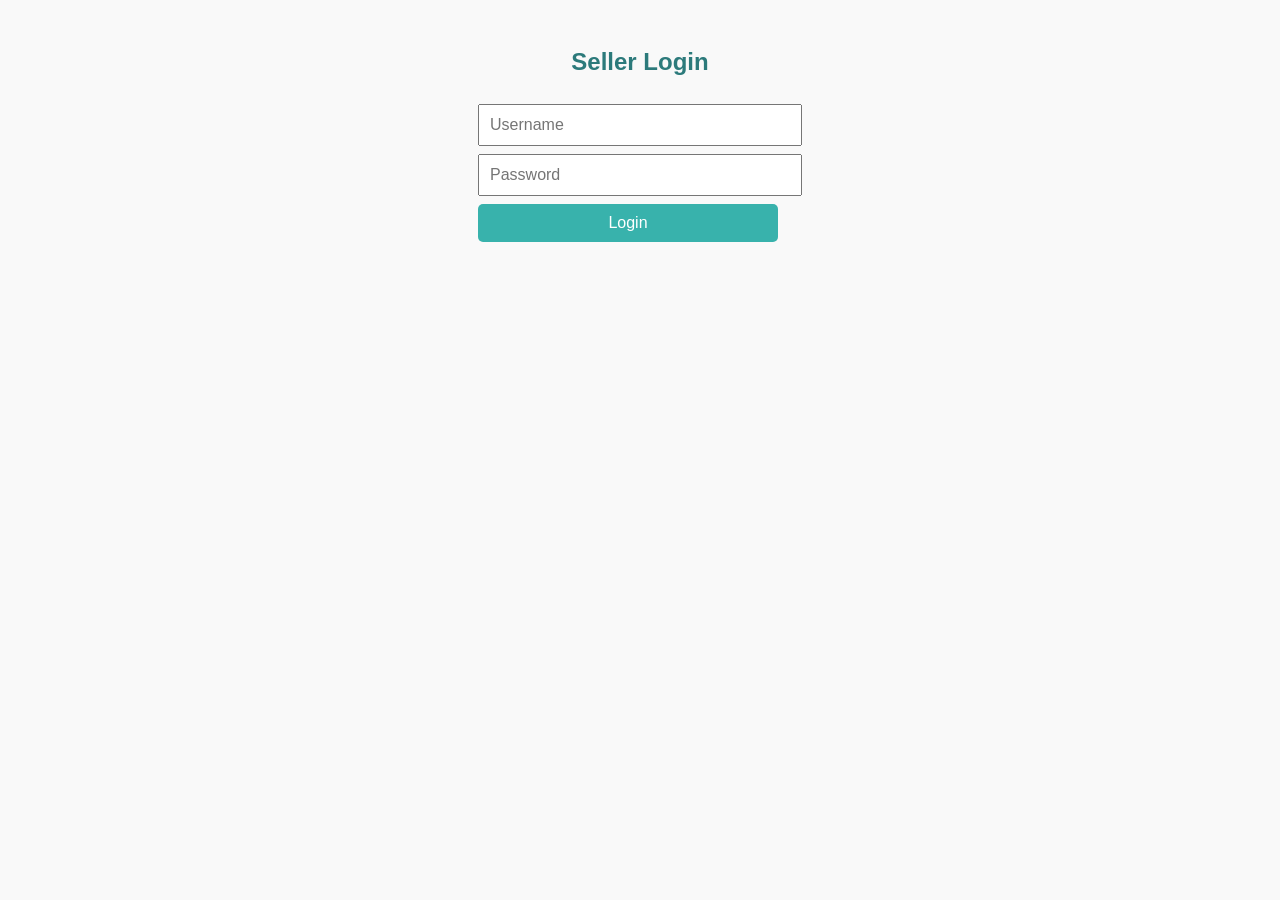
<file: index.html>
<!DOCTYPE html>
<html lang="en">
<head>
  <meta charset="UTF-8">
  <title>Seller Login - Fruit Market</title>
  <link rel="icon" href="data:image/svg+xml,<svg xmlns=%22http://www.w3.org/2000/svg%22 viewBox=%220 0 100 100%22><text y=%22.9em%22 font-size=%2290%22>🍉</text></svg>">
  <link rel="stylesheet" href="fruits.css">
</head>


<body>
  <h2>Seller Login</h2>
  <form onsubmit="login(event)">
    <input type="text" id="username" placeholder="Username" required>
    <input type="password" id="password" placeholder="Password" required>
    <button type="submit" class="btn">Login</button>
  </form>
  <script src="fruitmrkt.js"></script>
</body>
</html>
</file>
<file: fruits.css>
body {
    font-family: 'Segoe UI', Tahoma, Geneva, Verdana, sans-serif;
    background-color: #f9f9f9;
    display: flex;
    flex-direction: column; /* Make it vertical layout */
    align-items: center; /* Center container horizontally */
    padding: 20px;
  }
  
  h1, h2 {
    color: #2c7a7b;
  }
  
  ul {
    list-style-type: none;
    padding: 0;
  }
  
  ul li {
    background-color: #e6fffa;
    padding: 10px;
    margin-bottom: 5px;
    border: 1px solid #b2f5ea;
    border-radius: 4px;
  }
  
  input, button {
    padding: 10px;
    margin: 8px 0;
    width: 300px;
    max-width: 100%;
    display: block;
    font-size: 16px;
  }
  
  .btn {
    background-color: #38b2ac;
    color: white;
    border: none;
    cursor: pointer;
    border-radius: 5px;
    font-size: 16px;
    transition: background-color 0.3s ease;
    align-self: center; /* Center button horizontally */
  }
  
  .btn:hover {
    background-color: #319795;
  }
  
  #order-form > div {
    margin-bottom: 10px;
  }
</file>
